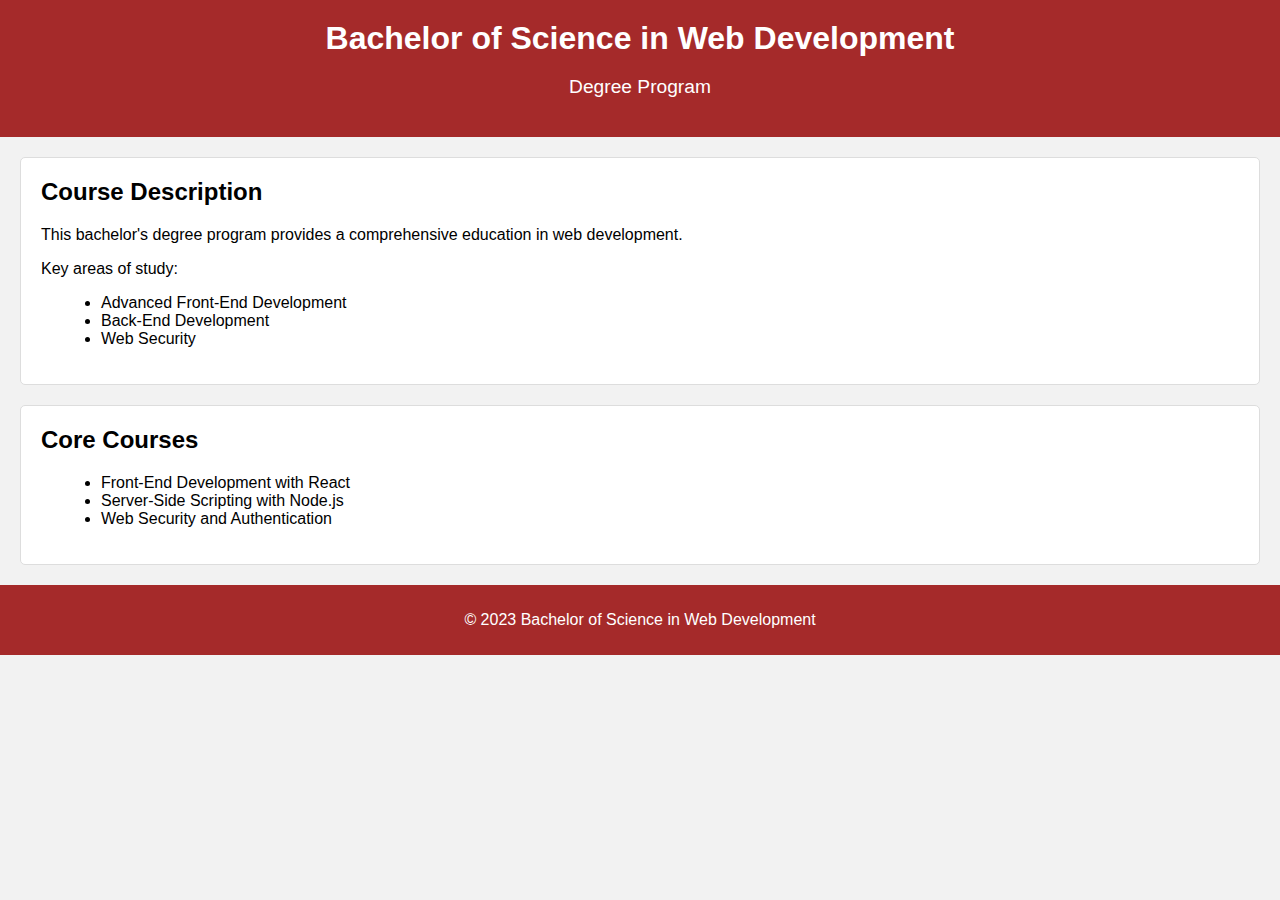
<file: D.HTML>
<!DOCTYPE html>
<html>
<head>
    <title>Bachelor of Science in Web Development</title>
    <link rel="stylesheet" type="text/css" href="styles.css">
</head>
<body>
    <header>
        <h1>Bachelor of Science in Web Development</h1>
        <p>Degree Program</p>
    </header>

    <section id="description">
        <h2>Course Description</h2>
        <p>This bachelor's degree program provides a comprehensive education in web development.</p>
        <p>Key areas of study:</p>
        <ul>
            <li>Advanced Front-End Development</li>
            <li>Back-End Development</li>
            <li>Web Security</li>
        </ul>
    </section>

    <section id="courses">
        <h2>Core Courses</h2>
        <ul>
            <li>Front-End Development with React</li>
            <li>Server-Side Scripting with Node.js</li>
            <li>Web Security and Authentication</li>
        </ul>
    </section>

    <footer>
        <p>&copy; 2023 Bachelor of Science in Web Development</p>
    </footer>
</body>
</html>
</file>
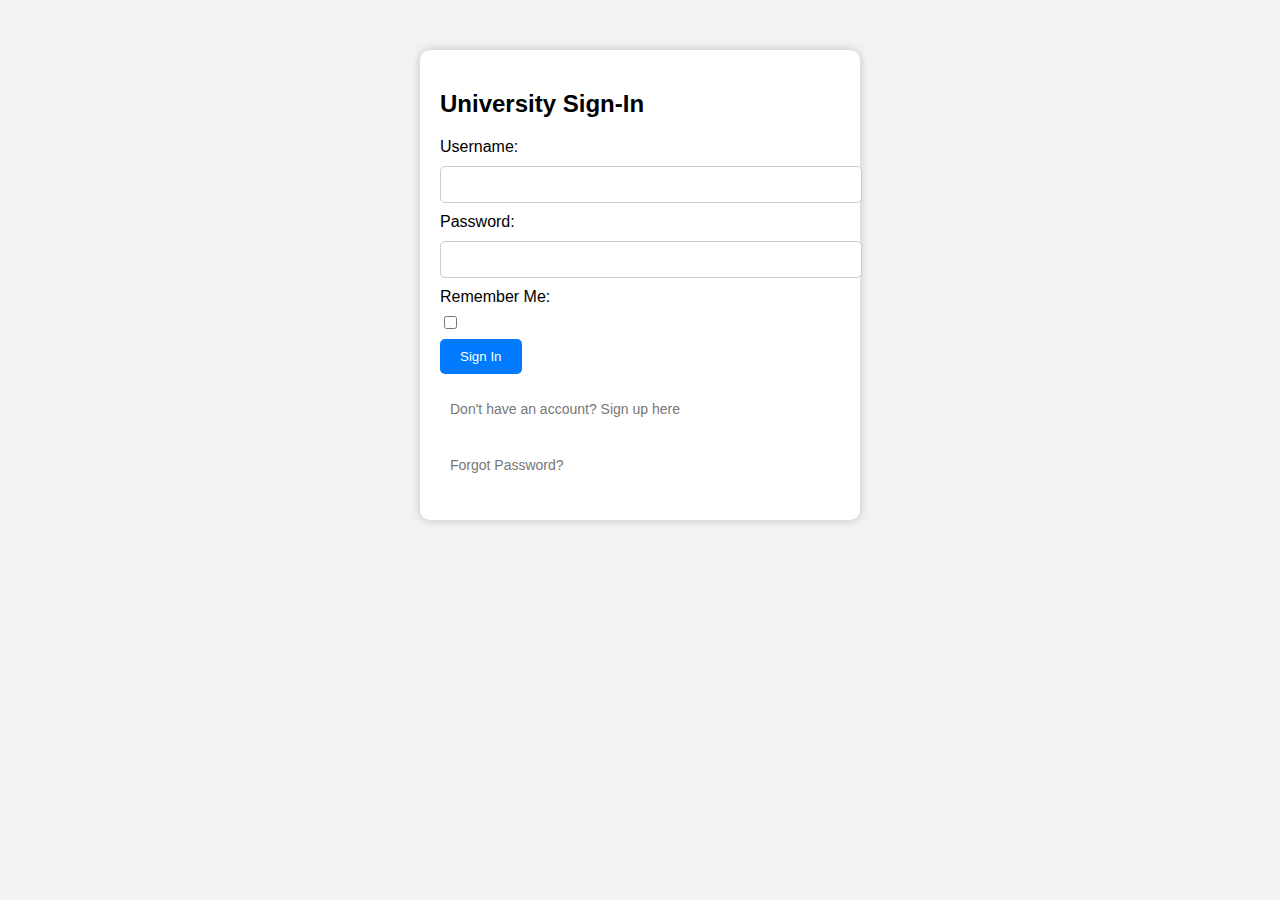
<file: form.html>
<!DOCTYPE html>
<html>
<head>
    <title>University Sign-In</title>
    <link rel="stylesheet" type="text/css" href="style.css">
</head>
<body>
    <div class="container">
        <form method="POST" action="form.php">
            <h2>University Sign-In</h2>
            <div class="form-group">
                <label for="username">Username:</label>
                <input type="text" id="username" name="username" required>
            </div>
            <div class="form-group">
                <label for="password">Password:</label>
                <input type="password" id="password" name="password" required>
            </div>
            <div class="form-group">
                <label for="remember-me">Remember Me:</label>
                <input type="checkbox" id="remember-me" name="remember-me">
            </div>
            <button type="submit" class="btn">Sign In</button>
        </form>
        <p>Don't have an account? Sign up here</a></p>
        <p>Forgot Password?</a></p>
    </div>
</body>
</html>
</file>
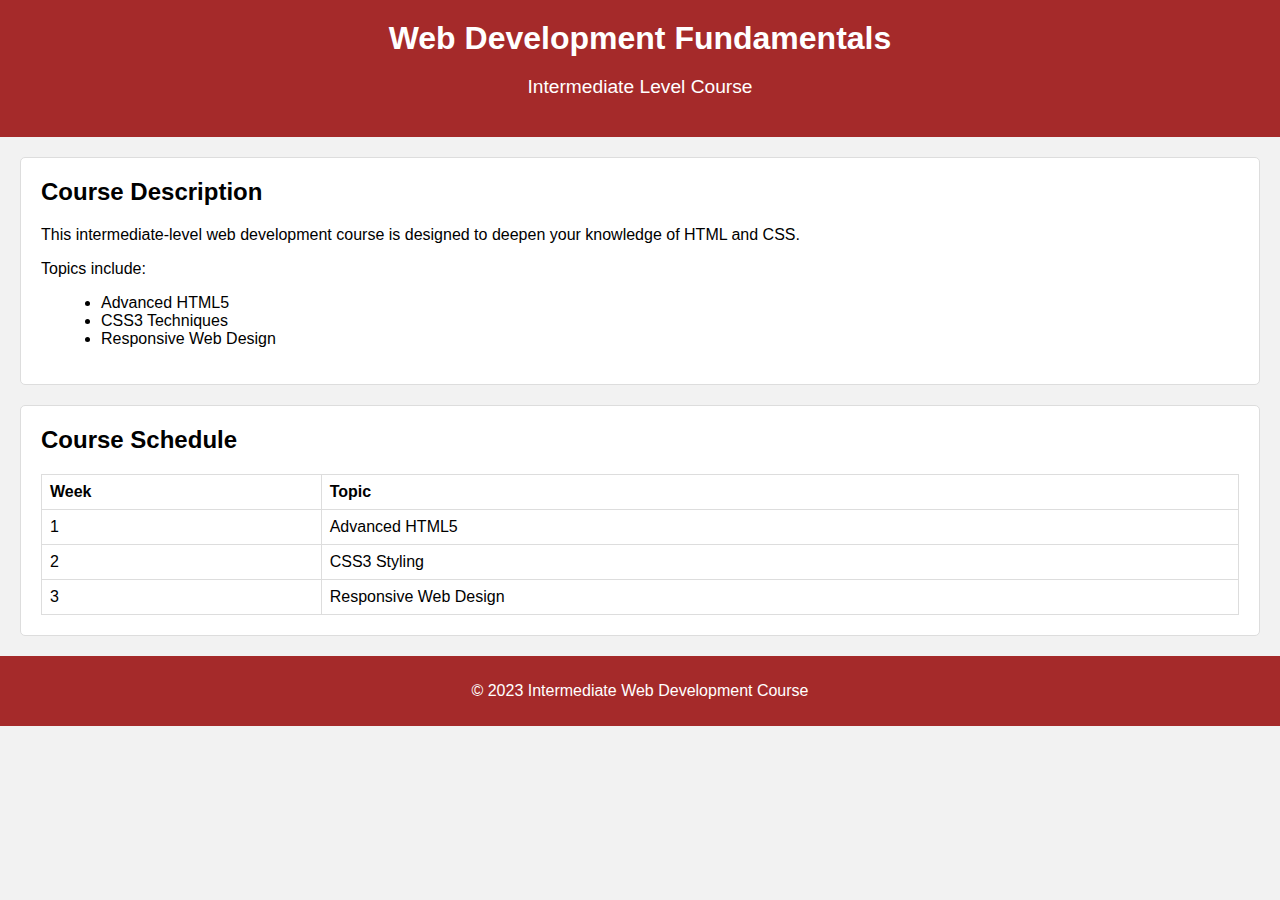
<file: m.html>
<!DOCTYPE html>
<html>
<head>
    <title>Intermediate Web Development Course</title>
    <link rel="stylesheet" type="text/css" href="styles.css">
    
</head>
<body>
    <header>
        <h1>Web Development Fundamentals</h1>
        <p>Intermediate Level Course</p>
    </header>

    <section id="description">
        <h2>Course Description</h2>
        <p>This intermediate-level web development course is designed to deepen your knowledge of HTML and CSS.</p>
        <p>Topics include:</p>
        <ul>
            <li>Advanced HTML5</li>
            <li>CSS3 Techniques</li>
            <li>Responsive Web Design</li>
        </ul>
    </section>

    <section id="schedule">
        <h2>Course Schedule</h2>
        <table>
            <tr>
                <th>Week</th>
                <th>Topic</th>
            </tr>
            <tr>
                <td>1</td>
                <td>Advanced HTML5</td>
            </tr>
            <tr>
                <td>2</td>
                <td>CSS3 Styling</td>
            </tr>
            <tr>
                <td>3</td>
                <td>Responsive Web Design</td>
            </tr>
        </table>
    </section>

    <footer>
        <p>&copy; 2023 Intermediate Web Development Course</p>
    </footer>
</body>
</html>
</file>
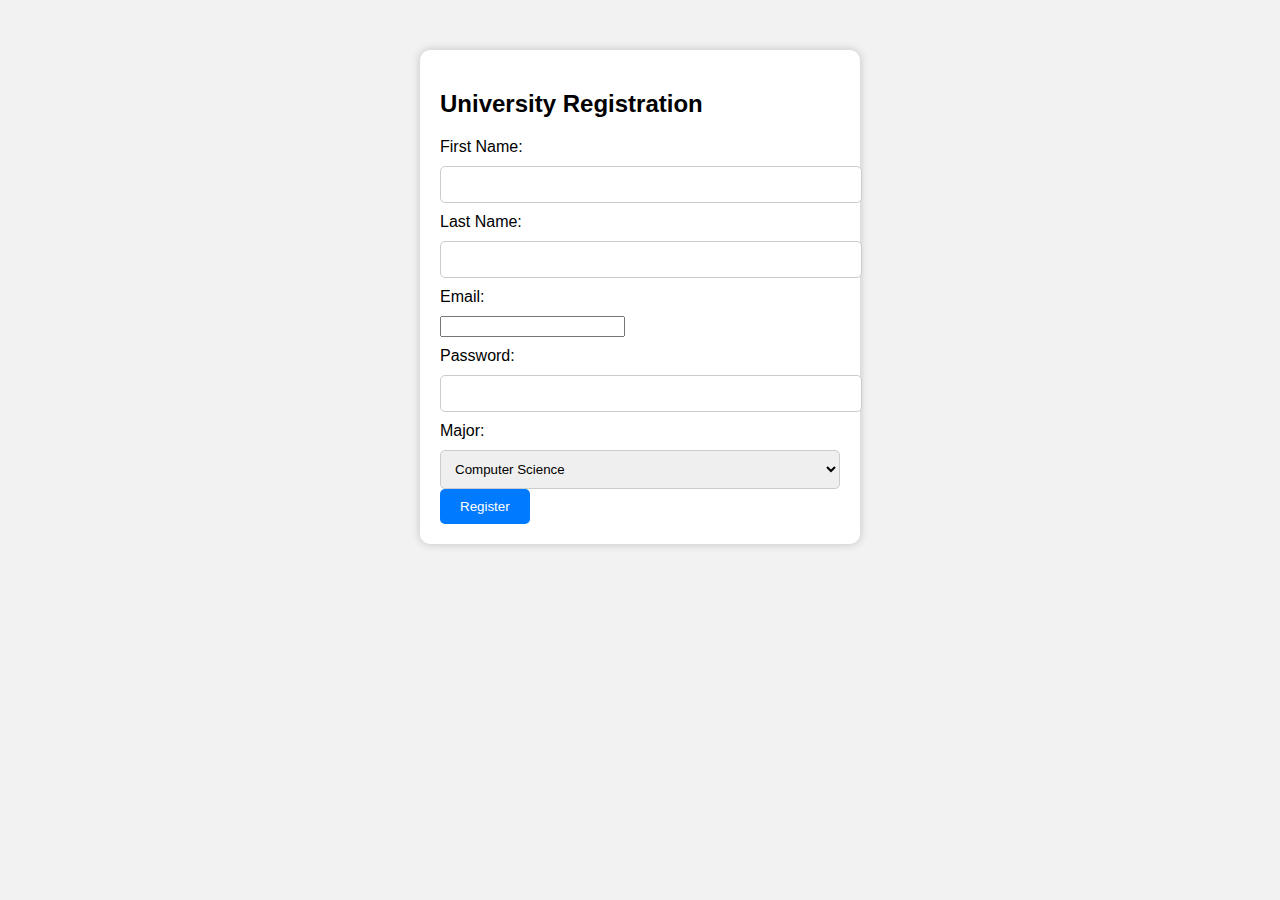
<file: reg.html>
<!DOCTYPE html>
<html lang="en">
<head>
    <meta charset="UTF-8">
    <meta name="viewport" content="width=device-width, initial-scale=1.0">
    <title>University Registration</title>
    <style>
        body {
            font-family: Arial, sans-serif;
            background-color: #f2f2f2;
        }
        .container {
            background-color: #fff;
            padding: 20px;
            border-radius: 10px;
            box-shadow: 0 0 10px rgba(0, 0, 0, 0.2);
            width: 400px;
            margin: 0 auto;
            margin-top: 50px;
        }
        label, input {
            display: block;
            margin-bottom: 10px;
        }
        input[type="text"], input[type="password"], select {
            width: 100%;
            padding: 10px;
            border: 1px solid #ccc;
            border-radius: 5px;
        }
        button {
            background-color: #007BFF;
            color: #fff;
            border: none;
            padding: 10px 20px;
            border-radius: 5px;
            cursor: pointer;
        }
    </style>
</head>
<body>
    <div class="container">
        <h2>University Registration</h2>
        <form action="process_registration.php" method="POST">
            <label for="firstname">First Name:</label>
            <input type="text" id="firstname" name="firstname" required>

            <label for="lastname">Last Name:</label>
            <input type="text" id="lastname" name="lastname" required>

            <label for="email">Email:</label>
            <input type="email" id="email" name="email" required>

            <label for="password">Password:</label>
            <input type="password" id="password" name="password" required>

            <label for="major">Major:</label>
            <select id="major" name="major" required>
                <option value="Computer Science">Computer Science</option>
                <option value="Business Administration">Business Administration</option>
                <option value="Engineering">Engineering</option>
            </select>

            <button type="submit">Register</button>
        </form>
    </div>
</body>
</html>
</file>
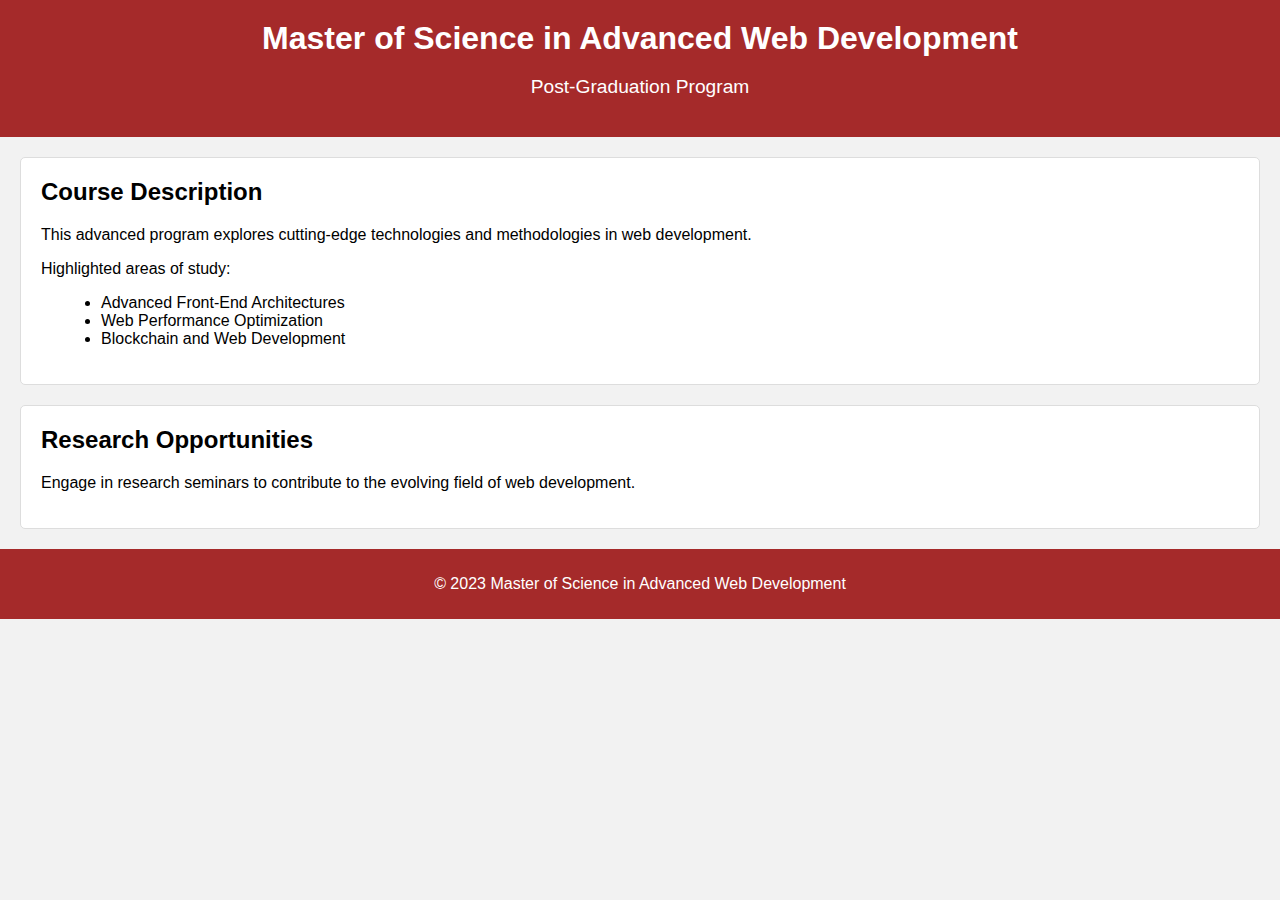
<file: s.html>
<!DOCTYPE html>
<html>
<head>
    <title>Master of Science in Advanced Web Development</title>
    <link rel="stylesheet" type="text/css" href="styles.css">
</head>
<body>
    <header>
        <h1>Master of Science in Advanced Web Development</h1>
        <p>Post-Graduation Program</p>
    </header>

    <section id="description">
        <h2>Course Description</h2>
        <p>This advanced program explores cutting-edge technologies and methodologies in web development.</p>
        <p>Highlighted areas of study:</p>
        <ul>
            <li>Advanced Front-End Architectures</li>
            <li>Web Performance Optimization</li>
            <li>Blockchain and Web Development</li>
        </ul>
    </section>

    <section id="research">
        <h2>Research Opportunities</h2>
        <p>Engage in research seminars to contribute to the evolving field of web development.</p>
    </section>

    <footer>
        <p>&copy; 2023 Master of Science in Advanced Web Development</p>
    </footer>
</body>
</html>
</file>
<file: styles.css>
/* styling  for the course pages */
body {
    font-family: Arial, sans-serif;
    margin: 0;
    padding: 0;
    background-color: #f2f2f2;
}

header {
    background-color: brown;
    color: #fff;
    text-align: center;
    padding: 20px;
}

header h1 {
    margin: 0;
    font-size: 2rem;
}

header p {
    font-size: 1.2rem;
}

section {
    margin: 20px;
    padding: 20px;
    background-color: #fff;
    border: 1px solid #ddd;
    border-radius: 5px;
}

section h2 {
    font-size: 1.5rem;
    margin-top: 0;
}

ul {
    list-style-type: disc;
    margin-left: 20px;
}

table {
    width: 100%;
    border-collapse: collapse;
    margin-top: 10px;
}

th, td {
    border: 1px solid #ddd;
    padding: 8px;
    text-align: left;
}

footer {
    text-align: center;
    background-color: brown;
    color: #fff;
    padding: 10px;
}
</file>
<file: style.css>
* body{
    margin: 0%;
    padding: 0%;
    box-sizing: border-box;
    font-family: 'Raleway', sans-serif;
}
.main{
    width: 100%;
    background:rgba(0,0,0,0.7)url(mm.jpg);
   /* background-blend-mode:darken;*/
    background-position: center;
    background-size: cover;
    height: 100vh;
    font-family: sans-serif;
}
.navbar{
    background-color:rgb(233, 233, 214);
    height: 80px;
    width: 100%;
    display: flex;
    margin: auto;
    padding:0 15px;
   /* align-items: center;*/
    justify-content: space-between;
}
.dropdown {
    display: inline-block;
}
.dropdown-content {
    display: none;
    position: absolute;
    background-color: #f9f9f9;
    box-shadow: 0 8px 16px rgba(0,0,0,0.2);
    z-index: 1;
}
.dropdown-content a {
    color: rgb(109, 64, 6);
    padding: 12px 16px;
    text-decoration: none;
    display: block;
    transition: 0.4s;
}
.dropdown-content a:hover {
    background-color: #ddd;
}
.dropdown:hover .dropdown-content {
    display: block;
}
.dropdown-content {
    margin-top: 8px;
}
.logo{
    height:100% ;
    width: 100px;
    cursor: pointer;
}
ul{
    margin-top: 1%;
}
ul li{
    list-style: none;
    display: inline-block;
    padding: 10px 16px;
}
ul li a{
    font-size: 16px;
    font-weight: bold;
    text-decoration: none;
    color: rgb(109, 64, 6);
    margin-top: -3%;
    transition: -4s ease;
}
ul li::after{
    content: '';
    width: 0%;
    height: 2px;
    background:rgb(109, 64, 6);
    display: block;
    margin: auto;
    transition: 0.5s;
}
ul li:hover::after{
    width: 100%;
}
.text-box{
    width: 60%;
    color:rgb(109, 64, 6);
    position: absolute;
    top: 50%;
    left: 50%;
    transform: translate(-50%,-50%);
    text-align: center;
}
.text-box h1{
    font-style: italic;
    font-size: 80px;
    font-weight: 600;
    transition: 0.5s;
}
.text-box p{
    margin: 10px 0 40px;
    font-size: 14px;
    color: rgb(109, 64, 6);
    font-weight: bold;
}
.info{
    display: inline-block;
    text-decoration: none;
    color: #ffff;
    border: 1px solid #ffff;
    padding: 12px 30px;
    font-size: 15px;
    background: transparent;
    position: relative;
    cursor: pointer;
}
.info:hover{
    border: 1px solid rgb(154, 202, 154);
    background: grey;
    transition: 1s;
}
/*-----Course------*/
.course{
    background-color:beige;
    width: 90%;
    margin: auto;
    text-align: center;
   /* padding-top: 50px;*/
}
h1{
    font-size: 36px;
    font-weight: 600;
}
p{
    color: #777;
    font-size: 14px;
    font-weight: 300;
    line-height: 22px;
    padding: 10px;
}
.row{
    margin-top: 5%;
    display: flex;
    justify-content: space-between;
}
.course-col{
    flex-basis: 31%;
    background: white;
    border-radius: 10px;
    margin-bottom: 5%;
    padding: 15px 10px;
    box-sizing: border-box;
    transition: 0.5s;
}
h3{
    text-align: center;
    font-weight: 600;
    margin: 10px 0;
}
.course-col:hover{
    box-shadow: 0 0 20px 0px rgba(0,0,0,0.2);
}
/*--- Campus ---*/
.campus{
    background-color:beige;
    width: 90%;
    margin: auto;
    text-align: center;
    /*padding-top: 20px;*/
}
.campus-col{
    flex-basis: 32%;
    border-radius: 10px;
    margin-bottom: 30px;
    position: relative;
    overflow: hidden;
}
.campus-col img{
    width: 100%;
    display: block;
}
.layer{
    background: transparent;
    height: 100%;
    width: 100%;
    position: absolute;
    top: 0%;
    left: 0%;
    transition: 0.5s;
}
.layer:hover{
    background-color: rgba(13, 163, 106, 0.7);
}
.layer h3{
    width: 100%;
    font-weight: 500;
    color: #ffff;
    font-size: 26px;
    bottom: 0%;
    left: 50%;
    transform: translateX(-50%);
    position: absolute;
    transition: 0.5s;
}
 
/*--- Facilities ---*/

.facilities{
    width: 90%;
    margin: auto;
    text-align: center;
   /* padding-top: 30px;*/
    background-color:beige;
}
.facilities-col{
    flex-basis: 31%;
    border-radius: 10px;
    margin-bottom: 5%;
    text-align: left;
}
.facilities-col img{
    width: 100%;
    border-radius: 10px;
}
.facilities-col p{
    padding: 0%;
}
.facilities-col h3{
    margin-top: 16px;
    margin-bottom: 15px;
    text-align: left;
}
/*--- testimonials ---*/

.testimonials{
    width: 90%;
    margin: auto;
    text-align: center;
   /* padding-top: 30px;*/
    background-color:beige;
}
.testimonials-col{
    flex-basis: 44%;
    border-radius: 10px;
    margin-bottom: 5%;
    text-align: left;
    background: white;
    padding: 25px;
    cursor: pointer;
    display: flex;
}
.testimonials-col img{
    height: 40px;
    margin-left: 5px;
    margin-right: 30px;
    border-radius: 50%;
}
.testimonials-col p{
    padding: 0%;
}
.testimonials-col h3{
    margin-top: 15px;
    text-align: left;
}

/*--- Call To action ----*/
.cta{
    margin: 50px auto;
    width: 80%;
    background:rgba(0,0,0,0.7)url(image/banner2.jpg);
    background-blend-mode: darken;
    background-position: center;
    background-size: cover;
    border-radius: 10px;
    text-align: center;
    padding: 50px 0;
}
.cta h1{
    color: #ffff;
    margin-bottom: 30px;
    padding: 0%;
}

/*--- Footer ---*/
.footer{
    background-color: beige;
    width: 100%;
    text-align: center;
}
.footer h3{
    margin-bottom: 25px;
    margin-top: 20px;
    font-weight: 600;
}
.footer-icons a {
    color:black;
    font-size: 24px;
    margin: 0 10px;
    text-decoration: none;
}
.footer-icons a:hover {
    color: #ffd700; 
}
/*---- About us page ----*/

.sub-main1{
    width: 100%;
    background:rgba(4,9,30,0.7)url(img/bg.jpg);
   /* background-blend-mode: darken;*/
    background-position: center;
    background-size: cover;
    height: 90vh;
    text-align: center;
    color: #ffff;
}

.sub-main1 h1{
    width: 70%;
    color:rgb(109, 64, 6);
    position: absolute;
    top: 50%;
    left: 50%;
    transform: translate(-50%,-50%);
    text-align: center;
   margin-top: -10px;
}
.about-us{
    width: 90%;
    margin: auto;
   /* padding-top: 10px;*/
   /* padding-bottom: 50px;*/
}
.about-col{
    flex-basis: 48%;
    padding: 30px 2px;
}
.about-col img{
    width: 100%;
}
.about-col h1{
    padding-top: 0;
}
.about-col p{
    padding: 15px 0 25px;
}
.red-btn{
    border: 1px solid #f44336;
    background: transparent;
    color: #f44336;
}
.red-btn:hover{
    color: #ffff;
}
/*--- our courses ---*/
.sub-main2{
    width: 100%;
    background:rgba(4,9,30,0.7)url(img/course.jpg);
    /*background-blend-mode: darken;*/
    background-position: center;
    background-size: cover;
    height: 90vh;
    text-align: center;
    color: #ffff;
}
.sub-main2 h1{
    width: 70%;
    color:rgb(109, 64, 6);
    position: absolute;
    top: 50%;
    left: 50%;
    transform: translate(-50%,-50%);
    text-align: center;
   margin-top: -10px;
}
/*--- Contact Us Page ---*/
.sub-main3{
    width: 100%;
    background:rgba(4,9,30,0.7)url(img/contact.jpg);
   /* background-blend-mode: darken;*/
    background-position: center;
    background-size: cover;
    height:90vh;
    text-align: center;
    color: #ffff;
}
.sub-main3 h1{
    width: 70%;
    color:rgb(109, 64, 6);
    position: absolute;
    top: 50%;
    left: 50%;
    transform: translate(-50%,-50%);
    text-align: center;
   margin-top: -10px;
}
.location{
    width: 80%;
    margin: auto;
    padding: 80px 0;
}
.location iframe{
    width: 100%;
}
.contact-us{
    width: 80%;
    margin: auto;
}
.contact-col{
    /*background-color: beige;*/
    flex-basis: 48%;
    margin-bottom: 30px;
}
.contact-col div{
    display: flex;
    align-items: center;
    margin-bottom: 40px;
}
.contact-col div .fa-solid{
    font-size: 28px;
    color: #f44336;
    margin: 10px;
    margin-right: 30px;
}
.contact-col div p{
    padding: 0;
}
.contact-col div h5{
    font-size: 20px;
    margin-bottom: 5px;
    color:#555;
    font-weight: 400;
}
.contact-col input, .contact-col textarea{
    width: 100%;
    padding: 15px;
    margin-bottom:17px ;
    outline: none;
    border: 1px solid #ccc;
    box-sizing: border-box;
}
/*--- FACILITIES --*/
.sub-main4{
    width: 100%;
    background:rgba(4,9,30,0.7)url(img/library.jpg);
   /* background-blend-mode: darken;*/
    background-position: center;
    background-size: cover;
    height: 90vh;
    text-align: center;
    color: #ffff;
}
.sub-main4 h1{
    width: 70%;
    color:rgb(109, 64, 6);
    position: absolute;
    top: 50%;
    left: 50%;
    transform: translate(-50%,-50%);
    text-align: center;
   margin-top: -10px;
}

.sign{
    width: 20%;
    margin: auto;
    text-align: center;
}
.sign h1{
    color:rgb(109, 64, 6);
   font-size: 30px;
   font-weight: 300;
}
        /* form */
body {
    font-family: Arial, sans-serif;
    background-color: #f2f2f2;
}
.container {
    background-color: #fff;
    padding: 20px;
    border-radius: 10px;
    box-shadow: 0 0 10px rgba(0, 0, 0, 0.2);
    width: 400px;
    margin: 0 auto;
    margin-top: 50px;
}
label, input {
    display: block;
    margin-bottom: 10px;
}
input[type="text"], input[type="password"], select {
    width: 100%;
    padding: 10px;
    border: 1px solid #ccc;
    border-radius: 5px;
}
button {
    background-color: #007BFF;
    color: #fff;
    border: none;
    padding: 10px 20px;
    border-radius: 5px;
    cursor: pointer;
}
</file>
